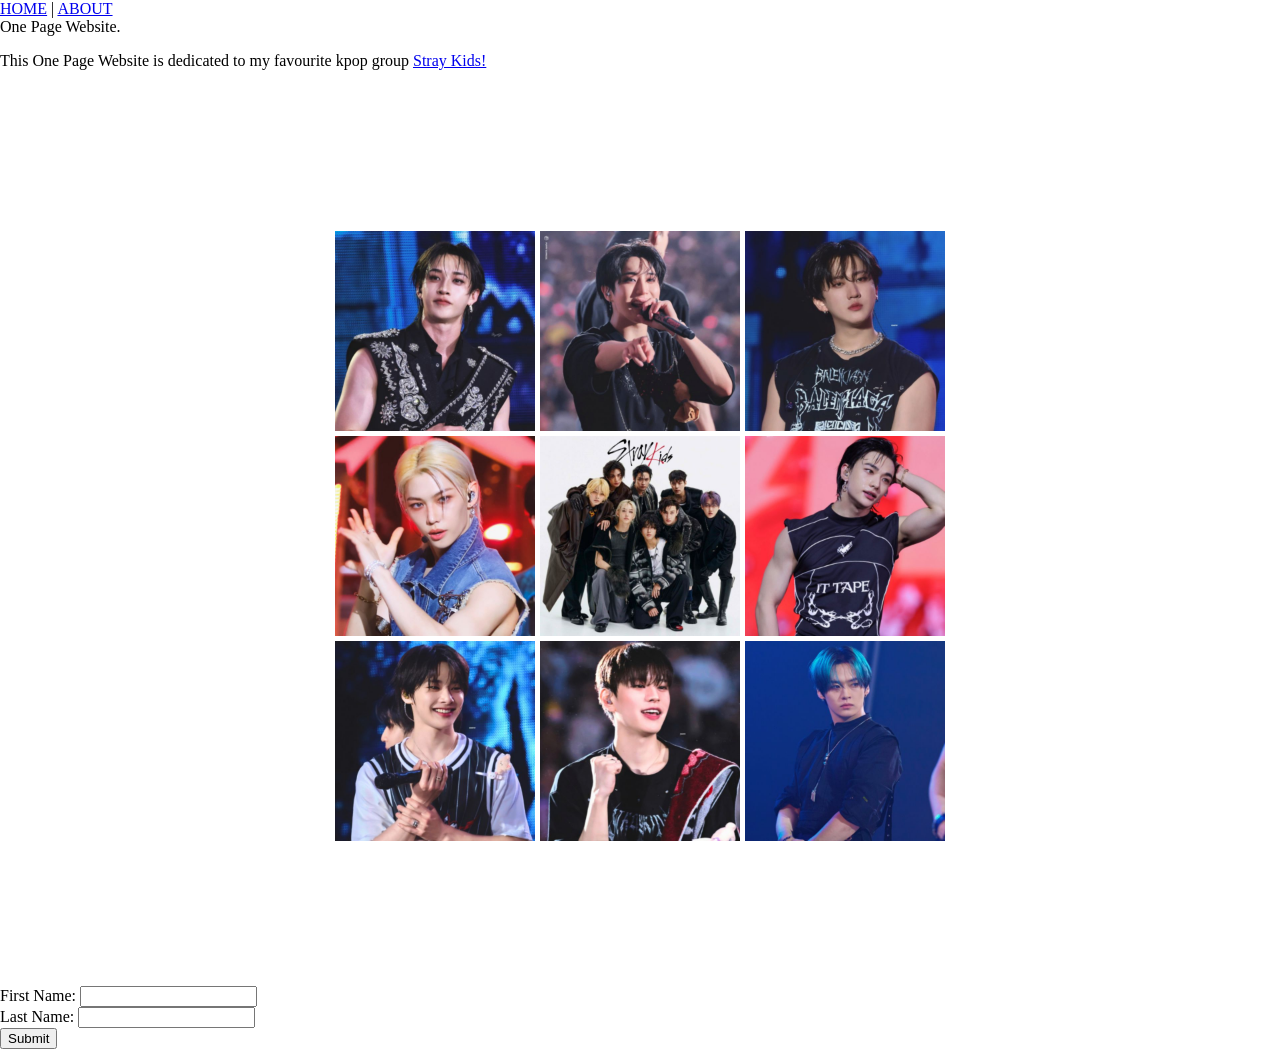
<file: one_page_website/index.html>
<!DOCTYPE html>
<html lang="en">

<head>
    <meta charset="UTF-8">
    <meta name="viewport" content="width=device-width, initial-scale=1.0">
    <meta http-equiv="X-UA-Compatible" content="ie=edge">
    <link rel="stylesheet" href="stylesheet/onepage_website.css">
    <script defer src="javascript/onepage_website.js"></script>
    <title>One Page Website | Lightbox Edition</title>
</head>

<!--Nav Section-->

<div id="Home">
    <nav>
        <a href="#Home">HOME</a> |
        <a href="#About">ABOUT</a>
    </nav>
</div>

<!--Body Section-->

<div id="About">

    <head>One Page Website.</head>
    <p>
        This One Page Website is dedicated to my favourite kpop group <a
            href="https://www.youtube.com/watch?v=BZ4UzthYTss">Stray Kids!</a>
    </p>
</div>

<!--Image Section-->

<body>
    <div class="grid">
        <img src="images/straykids_bangchan01.jpg">
        <img src="images/straykids_han01.jpg">
        <img src="images/straykids_changbin01.jpg">
        <img src="images/straykids_felix01.jpg">
        <img src="images/straykids01.jpg">
        <img src="images/straykids_hyunjin01.jpg">
        <img src="images/straykids_in01.jpg">
        <img src="images/straykids_seungmin01.jpg">
        <img src="images/straykids_leeknow01.jpg">
    </div>
</body>

<!--Form Section-->

<body>
    <form action="" method="get">
        First Name: <input type="text" name="First_Name"><br>
        Last Name: <input type="text" name="Last_Name"><br>
        <input type="submit" value="Submit">
    </form>
</body>

</html>
</file>
<file: one_page_website/stylesheet/onepage_website.css>
body {
    margin: 0;
}

.grid {
    display: grid;
    grid-template-columns: repeat(3, 200px);
    justify-content: center;
    align-content: center;
    grid-gap: 5px;
    height: 100vh;
}

.grid img {
    width: 200px;
    height: 200px;
    cursor: pointer;
}

#lightbox {
    position: fixed;
    z-index: 1000;
    top: 0;
    width: 100%;
    height: 100%;
    background-color: rgba(0, 0, 0, .8);
    display: none;
}

#lightbox.active {
    display: flex;
    justify-content: center;
    align-items: center;
}
</file>
